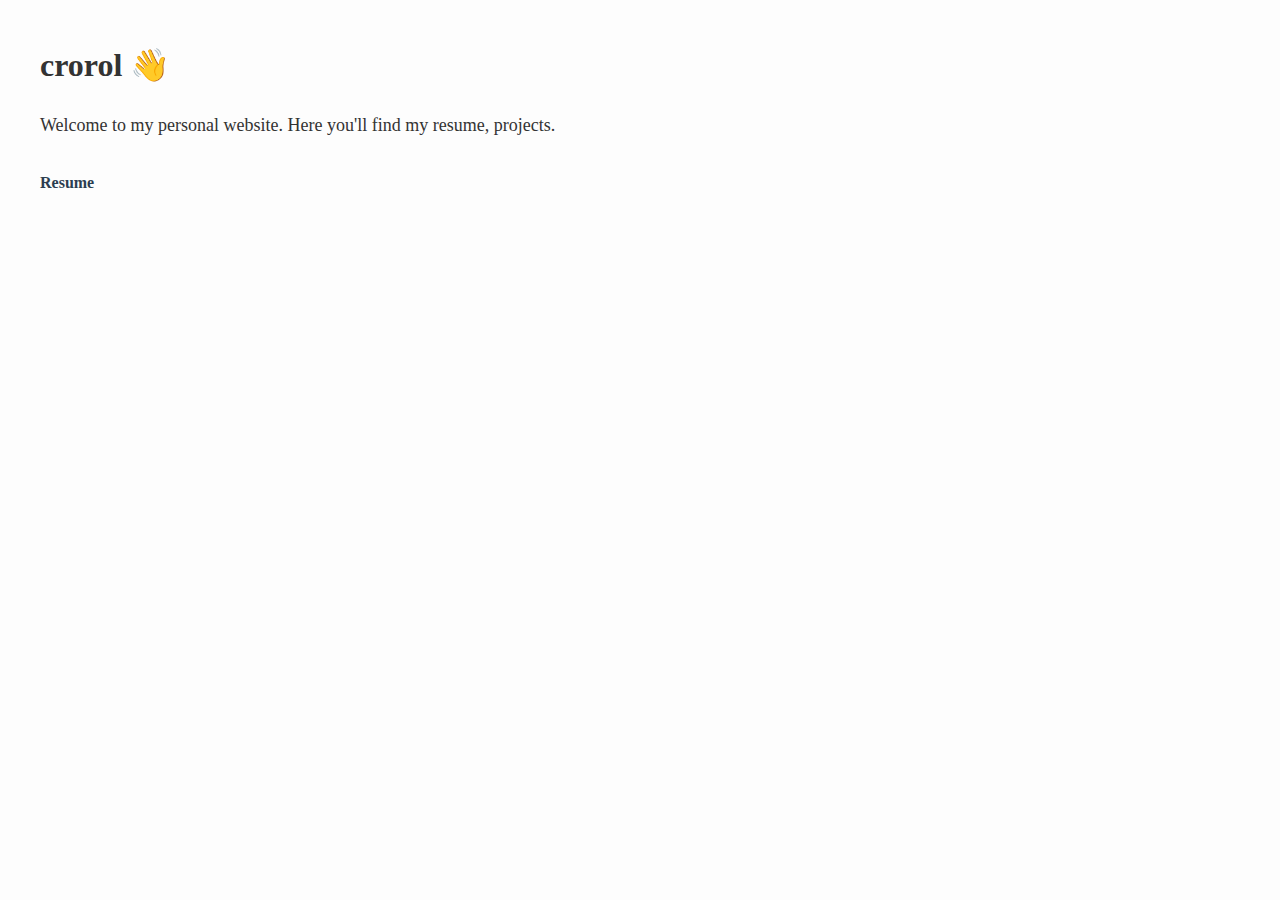
<file: index.html>
<!DOCTYPE html>
<html lang="en">
<head>
  <meta charset="UTF-8">
  <meta name="viewport" content="width=device-width, initial-scale=1.0">
  <title>crorol</title>

  <link rel="preconnect" href="https://fonts.googleapis.com">
  <link rel="preconnect" href="https://fonts.gstatic.com" crossorigin>
  <link href="https://fonts.googleapis.com/css2?family=Baloo+2:wght@400;500;600;700;800&display=swap" rel="stylesheet">
  
  <link rel="stylesheet" href="/css/style.css">
</head>
<body>
  <main>
    <h1>crorol 👋</h1>
    <p>Welcome to my personal website. Here you'll find my resume, projects.</p>
  </main>
    <nav>
      <a href="resume.html">Resume</a>
    </nav>
</body>
</html>
</file>
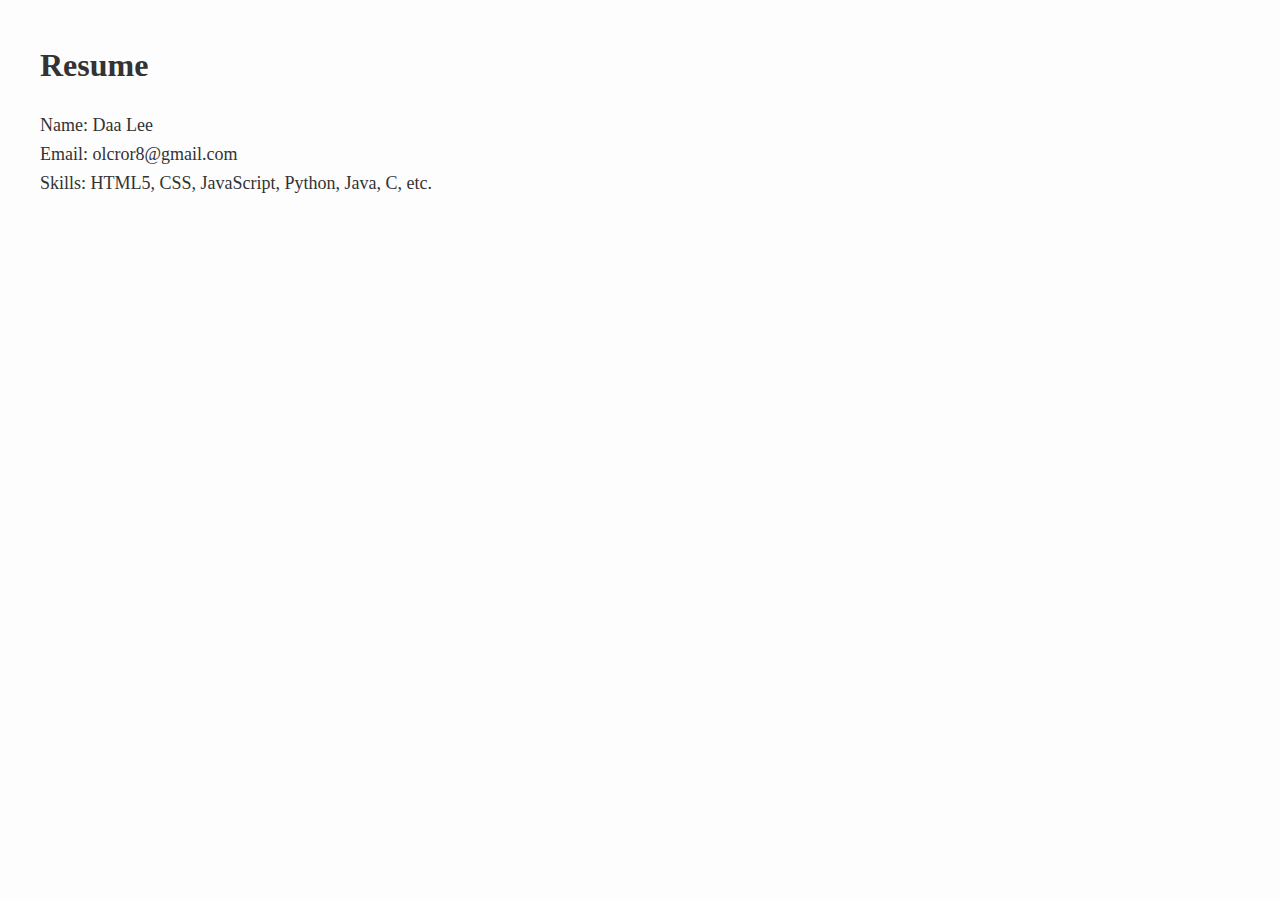
<file: resume.html>
<!DOCTYPE html>
<html lang="en">
<head>
  <meta charset="UTF-8" />
  <meta name="viewport" content="width=device-width, initial-scale=1.0">
  <title>Resume - crorol</title>

  <link rel="preconnect" href="https://fonts.googleapis.com">
  <link rel="preconnect" href="https://fonts.gstatic.com" crossorigin>
  <link href="https://fonts.googleapis.com/css2?family=Baloo+2:wght@400;500;600;700;800&display=swap" rel="stylesheet">

  <link rel="stylesheet" href="/css/style.css">
</head>
<body>
  <h1>Resume</h1>
  <p>Name: Daa Lee<br>
     Email: olcror8@gmail.com<br>
     Skills: HTML5, CSS, JavaScript, Python, Java, C, etc.</p>
</body>
</html>
</file>
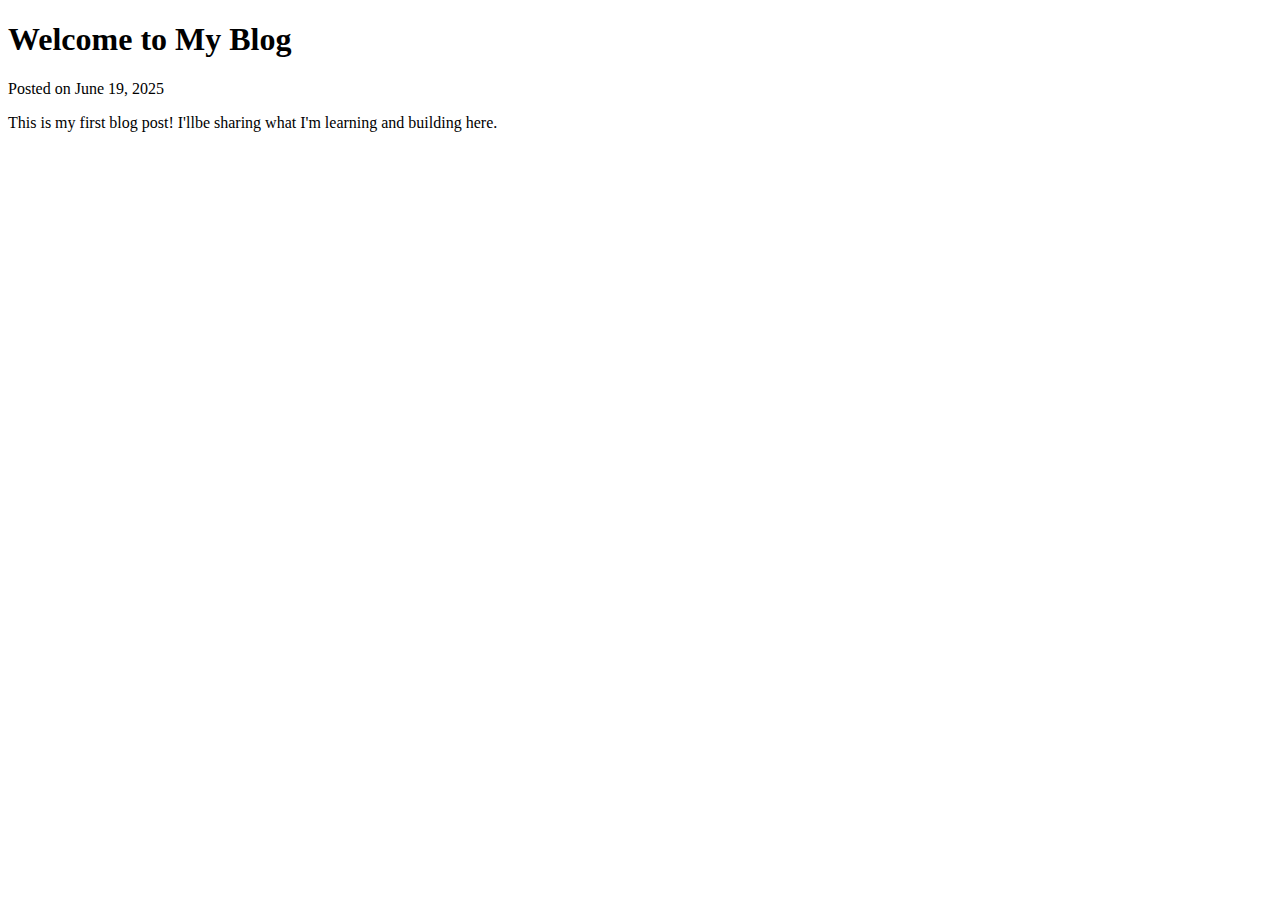
<file: blog/2025-06-19-first-post.html>
<!DOCTYPE html>
<html lang="en">
<head>
  <meta charset="UTF-8" />
  <title>First Post</title>
</head>
<body>
  <h1>Welcome to My Blog</h1>
  <p>Posted on June 19, 2025</p>
  <p>This is my first blog post! I'llbe sharing what I'm learning and building here.</p>
</body>
</html>
</file>
<file: css/style.css>
/* Reset some basic stuff */
body, h1, p, ul {
  margin: 0;
  padding: 0;
}

body {
  font-fmaily: 'Baloo 2', cursive;
  line-height: 1.6;
  background-color: #fdfdfd;
  color: #333;
  padding: 40px;
}

h1 {
  color: #333333;
  margin-bottom: 20px;
}

p {
  margin-bottom: 30px;
  font-size: 18px;
}

nav ul {
  list-style: none;
  padding: 0;
}

nav li {
  display: inline-block;
  margin-right: 15px;
}

nav a {
  text-decoration: none;
  color: #2c3e50;
  font-weight: bold;
}

nav a:hover {
  text-decoration: underline;
}
</file>
